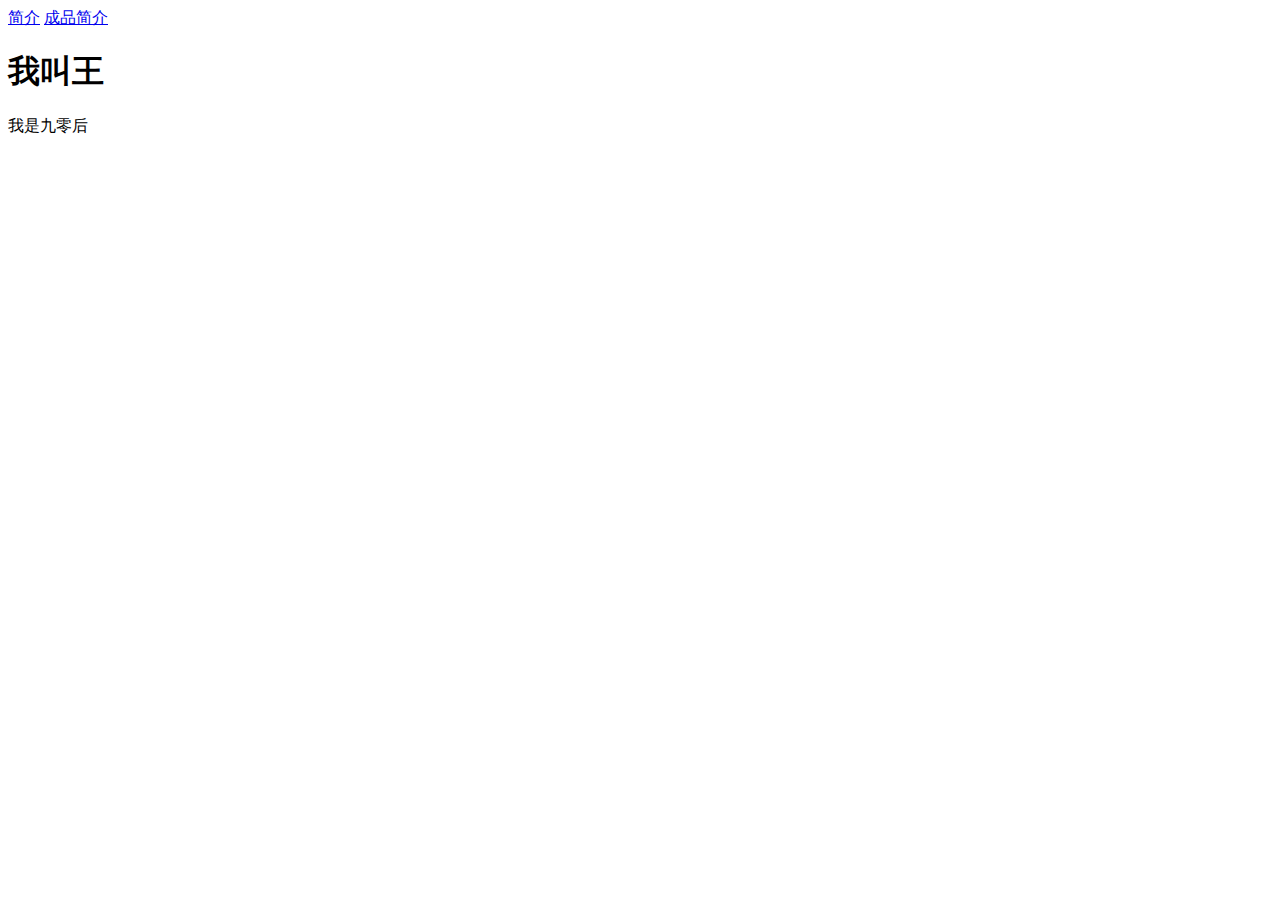
<file: index.html>
<!DOCTYPE html>
<html lang="zh-Hans">
<head>
    <meta charset="UTF-8">
    <meta name="viewport" content="width=device-width, initial-scale=1.0">
    <title>我的博客</title>
</head>
<body>
<a href="https://futurey.github.io/blog/resume.html  ">简介</a>
<a href="https://futurey.github.io/blog/resumeLast.html  ">成品简介</a>
    <h1>我叫王</h1>
    <p>我是九零后</p>
</body>
</html>
</file>
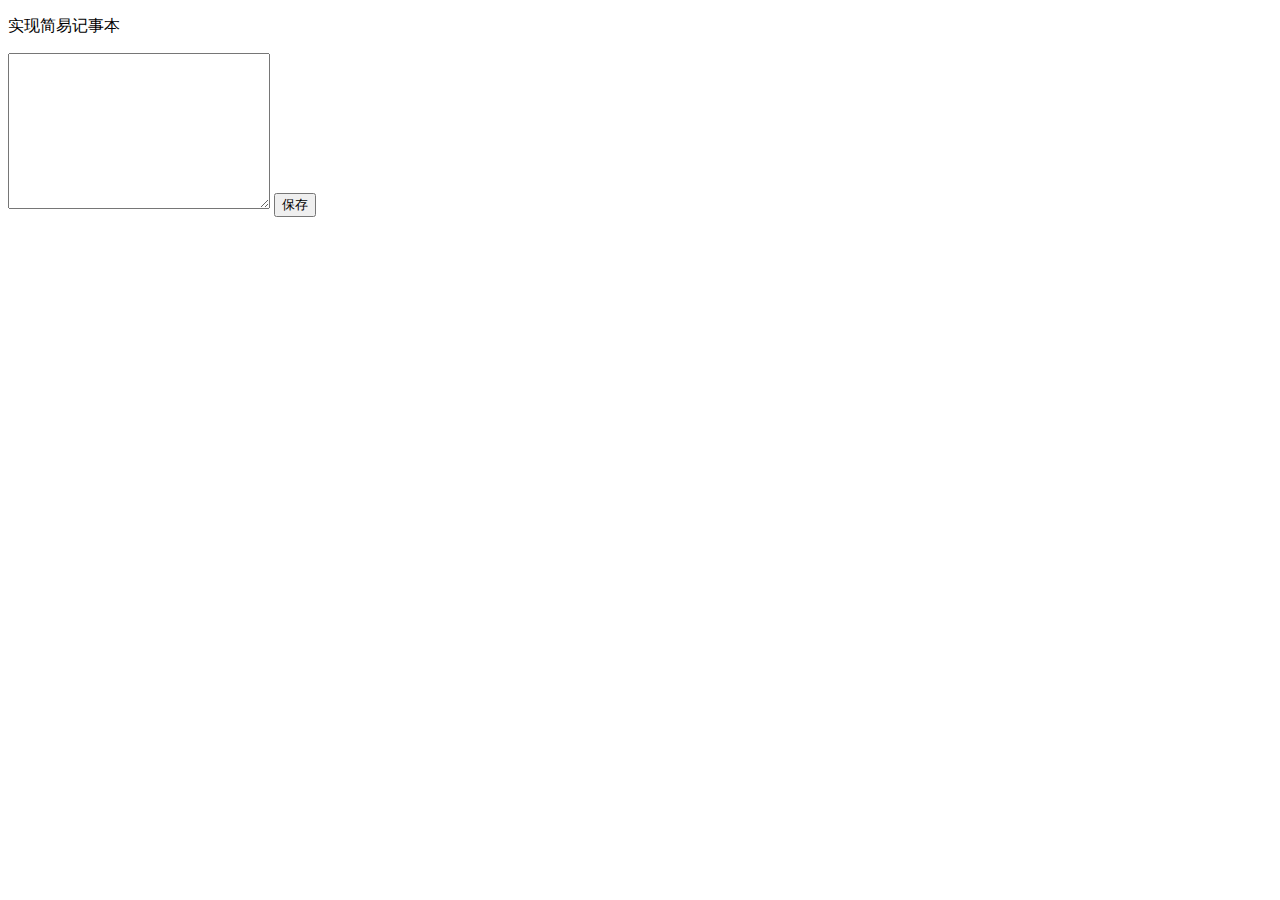
<file: txt.html>
<!DOCTYPE html>
<html lang="en">
<head>
    <meta charset="UTF-8">
    <meta name="viewport" content="width=device-width, initial-scale=1.0">
    <meta http-equiv="X-UA-Compatible" content="ie=edge">
    <title>简易记事本</title>
</head>
<body>
        <p>实现简易记事本</p>
        <textarea name="tex" id="mytxt" cols="30" rows="10"></textarea>
        <button onclick="save()">保存</button>
        <script>
            window.onload=function(){
                var y=localStorage.getItem("txt");
                document.getElementById('mytxt').innerHTML = y;
              
            }
           function save(){
               var x = document.getElementById('mytxt').value;
                localStorage.setItem("txt",x);
				doSave(x, "hello.txt");
               
           }
		   
		   function doSave(value, name) {
		       var blob;
		       if (typeof window.Blob == "function") {
		           blob = new Blob([value]);
		       } else {
		           var BlobBuilder = window.BlobBuilder || window.MozBlobBuilder || window.WebKitBlobBuilder || window.MSBlobBuilder;
		           var bb = new BlobBuilder();
		           bb.append(value);
		           blob = bb.getBlob();
		       }
		       var URL = window.URL || window.webkitURL;
		       var bloburl = URL.createObjectURL(blob);
		       var anchor = document.createElement("a");
		       if ('download' in anchor) {
		           anchor.style.visibility = "hidden";
		           anchor.href = bloburl;
		           anchor.download = name;
		           document.body.appendChild(anchor);
		           var evt = document.createEvent("MouseEvents");
		           evt.initEvent("click", true, true);
		           anchor.dispatchEvent(evt);
		           document.body.removeChild(anchor);
		       } else if (navigator.msSaveBlob) {
		           navigator.msSaveBlob(blob, name);
		       } else {
		           location.href = bloburl;
		       }
		   }
        </script>
</body>
</html>
</file>
